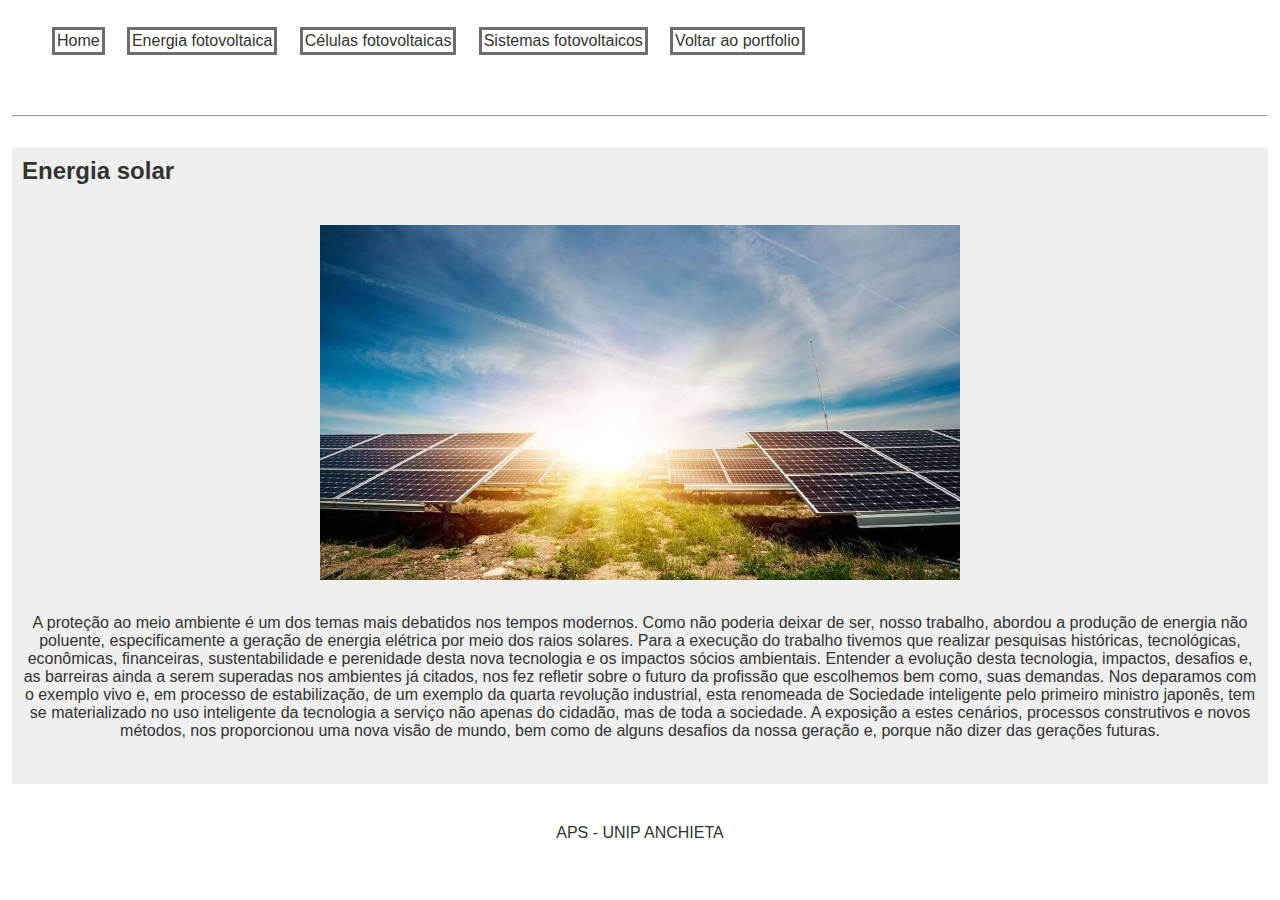
<file: index.html>
<html>
<head>
<meta charset="utf-8">
<title>ATPS - HOME</title>
<!--###############################################-->
<!--     Importação de arquivo CSS externo com     -->
<!--			 informações sobre Layout          -->
<!--###############################################-->
<link rel="stylesheet" type="text/css" href="_css/principal.css">
<!--###############################################-->

</head>

<body>
	<nav id="menu">

      <table width="100%" border="0" cellpadding="10">
        
          <tr>
            <td height="93">
        <!--###############################################-->
        <!--  A tag <ul> define uma lista não ordenada     -->
        <!--###############################################-->
            <ul>
        <!--###############################################-->
                    <a href="#" target="_self">Home</a>&nbsp;&nbsp;&nbsp;&nbsp;
                    <a href="energia_foto.html" target="_self">Energia fotovoltaica</a>&nbsp;&nbsp;&nbsp;&nbsp;
                    <a href="celulas.html" target="_self">Células fotovoltaicas</a>&nbsp;&nbsp;&nbsp;&nbsp;
                    <a href="sistemas.html" target="_self">Sistemas fotovoltaicos</a>&nbsp;&nbsp;&nbsp;&nbsp;
                    <a href="https://thur17.github.io/index.html" target="_self">Voltar ao portfolio</a>&nbsp;&nbsp;&nbsp;&nbsp;</a>
             </ul>
            </td>
          </tr>
          <tr>
            <td><hr></td>
          </tr>
          <tr>
            <td align="center" valign="top"><table width="100%" height="482" border="0" cellpadding="10" cellspacing="0">
              <tr>
                <td height="50" bgcolor="#EFEFEF"><h2>Energia solar</h2></td>
              </tr>
              <tr>
                <td height="432" align="center" valign="top" bgcolor="#EFEFEF"><p><img src="img/imggg.jpg" width="640" height="355">                  </p>
                  <p><br>
                A proteção ao meio ambiente é um dos temas mais debatidos nos tempos modernos. Como não poderia deixar de ser, nosso trabalho, abordou a produção de energia não poluente, especificamente a geração de energia elétrica por meio dos raios solares.
Para a execução do trabalho tivemos que realizar pesquisas históricas, tecnológicas, econômicas, financeiras, sustentabilidade e perenidade desta nova tecnologia e os impactos sócios ambientais.
Entender a evolução desta tecnologia, impactos, desafios e, as barreiras ainda a serem superadas nos ambientes já citados, nos fez refletir sobre o futuro da profissão que escolhemos bem como, suas demandas.
Nos deparamos com o exemplo vivo e, em processo de estabilização, de um exemplo da quarta revolução industrial, esta renomeada de Sociedade inteligente pelo primeiro ministro japonês, tem se materializado no uso inteligente da tecnologia a serviço não apenas do cidadão, mas de toda a sociedade.
A exposição a estes cenários, processos construtivos e novos métodos, nos proporcionou uma nova visão de mundo, bem como de alguns desafios da nossa geração e, porque não dizer das gerações futuras.
                  </p>                  <p>&nbsp;</p></td>
              </tr>
            </table>
              <br></td>
          </tr>
          <tr>
            <td align="center" valign="top">APS - UNIP ANCHIETA</td>
          </tr>
      </table>


</nav>
</body>
</html>
</file>
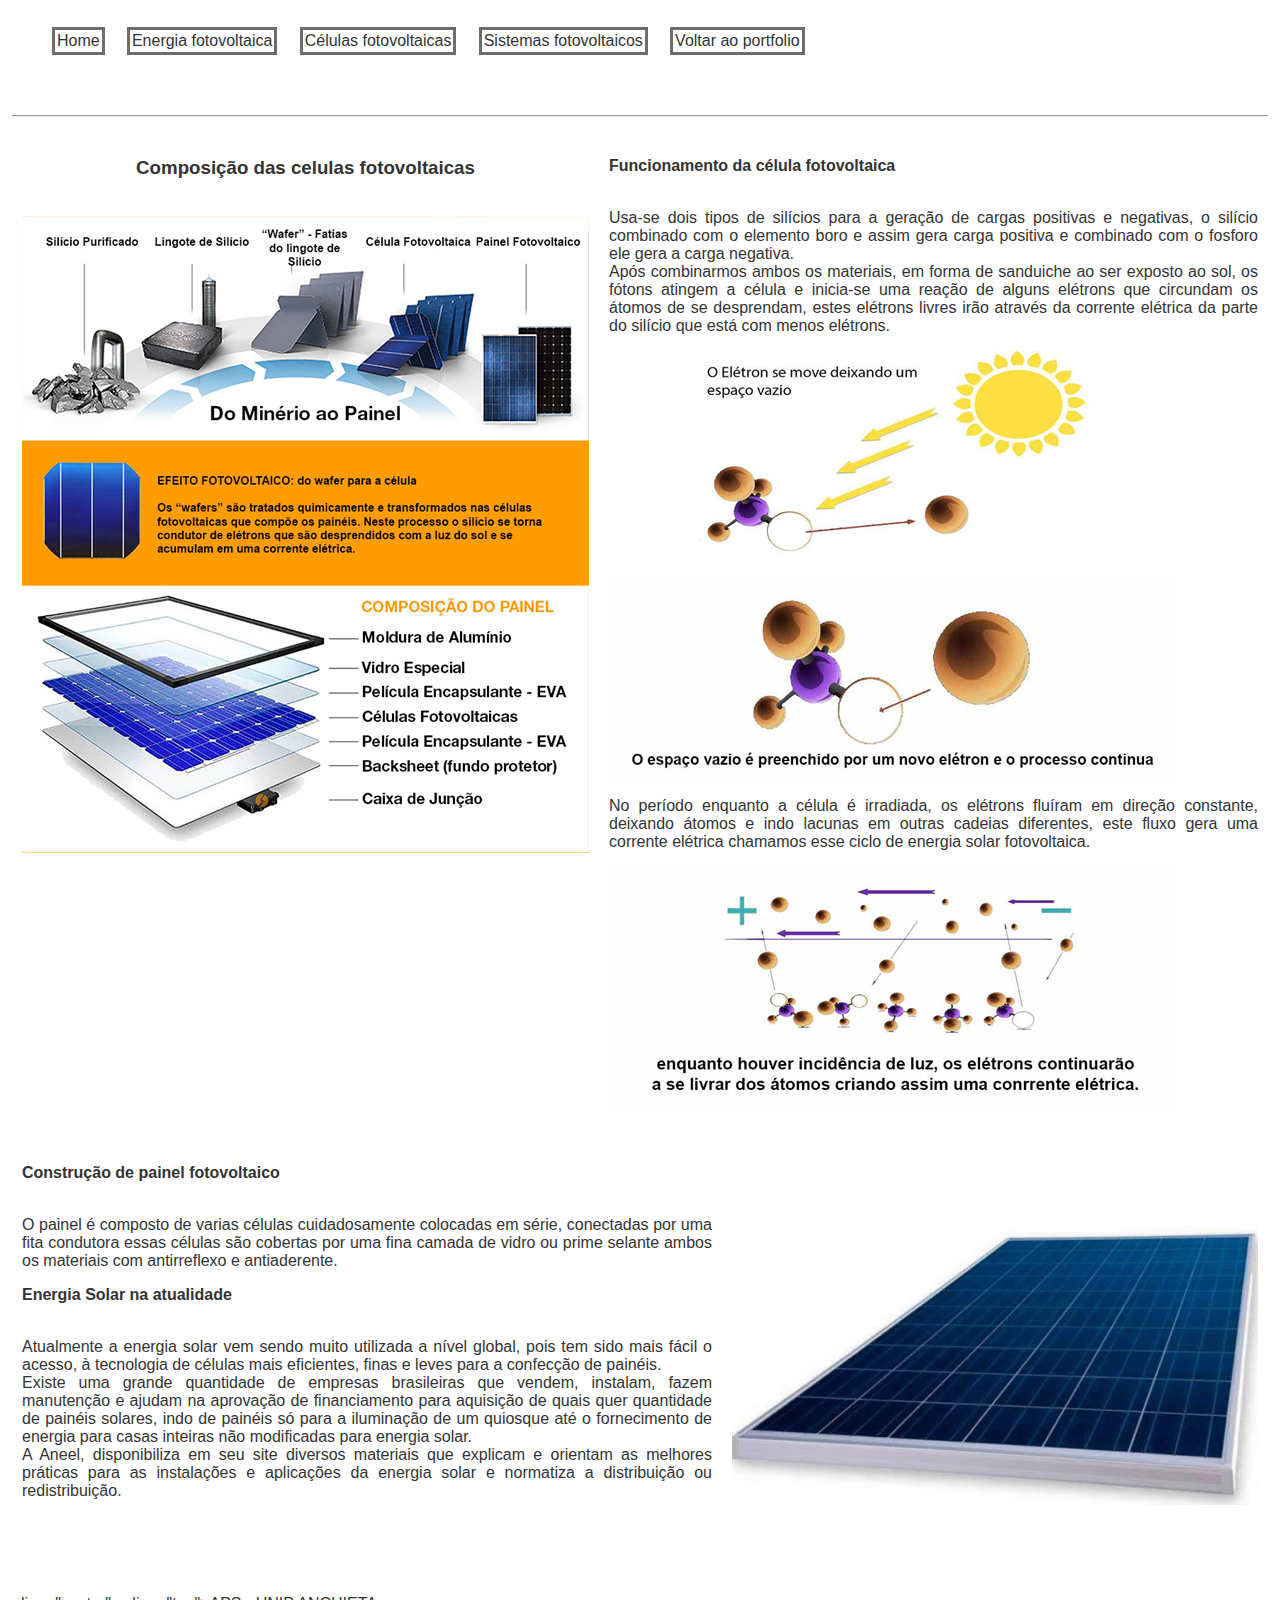
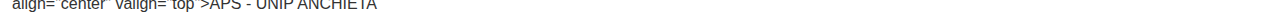
<file: celulas.html>
<html>
<head>
<meta charset="utf-8">
<title>ATPS - Celulas fotovoltaicas</title>
<!--###############################################-->
<!--     Importação de arquivo CSS externo com     -->
<!--			 informações sobre Layout          -->
<!--###############################################-->
<link rel="stylesheet" type="text/css" href="_css/principal.css">
<!--###############################################-->

</head>

<body>
	<nav id="menu">

      <table width="100%" border="0" cellpadding="10">
        
          <tr>
            <td height="93">
        <!--###############################################-->
        <!--  A tag <ul> define uma lista não ordenada     -->
        <!--###############################################-->
            <ul>
        <!--###############################################-->
        <a href="#" target="_self">Home</a>&nbsp;&nbsp;&nbsp;&nbsp;
        <a href="energia_foto.html" target="_self">Energia fotovoltaica</a>&nbsp;&nbsp;&nbsp;&nbsp;
        <a href="celulas.html" target="_self">Células fotovoltaicas</a>&nbsp;&nbsp;&nbsp;&nbsp;
        <a href="sistemas.html" target="_self">Sistemas fotovoltaicos</a>&nbsp;&nbsp;&nbsp;&nbsp;
        <a href="https://thur17.github.io/index.html" target="_self">Voltar ao portfolio</a>&nbsp;&nbsp;&nbsp;&nbsp;</a>
             </ul>
            </td>
          </tr>
          <tr>
            <td><hr></td>
          </tr>
          <tr>
            <td align="center" valign="top"><table width="100%" height="707" border="0" cellpadding="10" cellspacing="0">
              <tr>
                <td width="38%" height="657" align="center" valign="top"><h3>Composição das celulas fotovoltaicas </h3>
                  <p><br>                  
                    <img src="img/comp.png" alt="" width="567" height="224"><br>                  
                <img src="img/comp2.png" width="567" height="413"></p></td>
                <td width="62%" align="justify" valign="top"><p><strong>Funcionamento da célula fotovoltaica</strong></p>
                  <p><br>
                  Usa-se  dois tipos de silícios para a geração de cargas positivas e negativas, o  silício combinado com o elemento boro e assim gera carga positiva e combinado  com o fosforo ele gera a carga negativa.<br>
                Após  combinarmos ambos os materiais, em forma de sanduiche ao ser exposto ao sol, os  fótons atingem a célula e inicia-se uma reação de alguns elétrons que circundam  os átomos de se desprendam, estes elétrons livres irão através da corrente  elétrica da parte do silício que está com menos elétrons.</p>
                <p><img src="img/func1.png" alt="" width="567" height="210"></p>
                <p><img src="img/func2.png" alt="" width="567" height="204"></p>
                <p>No  período enquanto a célula é irradiada, os elétrons fluíram em direção  constante, deixando átomos e indo lacunas em outras cadeias diferentes, este  fluxo gera uma corrente elétrica chamamos esse ciclo de energia solar  fotovoltaica.</p>
                <p><img src="img/func3.png" alt="" width="567" height="241"></p></td>
              </tr>
            </table>
              <br>
              <br>
              <table width="100%" height="419" border="0" cellpadding="10" cellspacing="0">
                <tr>
                  <td width="68%" height="419" align="justify" valign="top"><p><strong>Construção de painel fotovoltaico</strong></p>
                    <p><br>
                  O  painel é composto de varias células cuidadosamente colocadas em série,  conectadas por uma fita condutora essas células são cobertas por uma fina  camada de vidro ou prime selante ambos os materiais com antirreflexo e  antiaderente.</p>
                  <p><strong>Energia Solar na atualidade </strong></p>
                  <p><br>
                    Atualmente  a energia solar vem sendo muito utilizada a nível global, pois tem sido mais  fácil o acesso, à tecnologia de células mais eficientes, finas e leves para a  confecção de painéis.<br>
                    Existe  uma grande quantidade de empresas brasileiras que vendem, instalam, fazem  manutenção e ajudam na aprovação de financiamento para aquisição de quais quer  quantidade de painéis solares, indo de painéis só para a iluminação de um  quiosque até o fornecimento de energia para casas inteiras não modificadas para  energia solar.<br>
                  A Aneel, disponibiliza em seu site diversos materiais que  explicam e orientam as melhores práticas para as instalações e aplicações da  energia solar e normatiza a distribuição ou redistribuição.</p></td>
                  <td width="32%" align="center"><p><img src="img/pain0.jpg" width="526" height="282"></p></td>
                </tr>
            </table></td>
          </tr>
          <tr>
            <td>align="center" valign="top">APS - UNIP ANCHIETA</td>
          </tr>
      </table>


</nav>
</body>
</html>
</file>
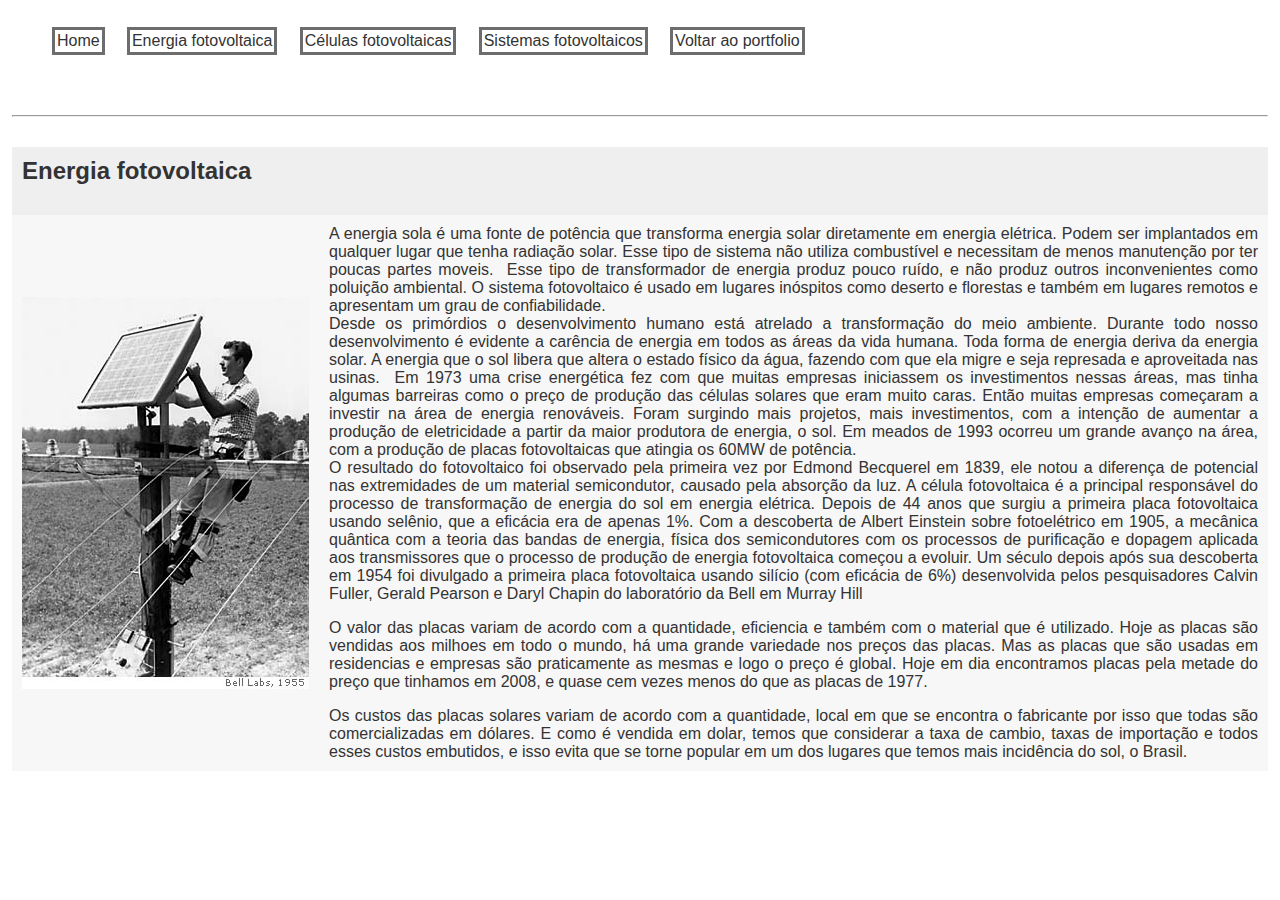
<file: energia_foto.html>
<html>
<head>
<meta charset="utf-8">
<title>ATPS - Energia fotovoltaica</title>
<!--###############################################-->
<!--     Importação de arquivo CSS externo com     -->
<!--			 informações sobre Layout          -->
<!--###############################################-->
<link rel="stylesheet" type="text/css" href="_css/principal.css">
<!--###############################################-->

</head>

<body>
	<nav id="menu">

      <table width="100%" border="0" cellpadding="10">
        
          <tr>
            <td height="93">
        <!--###############################################-->
        <!--  A tag <ul> define uma lista não ordenada     -->
        <!--###############################################-->
            <ul>
        <!--###############################################-->
        <a href="#" target="self">Home</a>&nbsp;&nbsp;&nbsp;&nbsp;
        <a href="energia_foto.html" target="_self">Energia fotovoltaica</a>&nbsp;&nbsp;&nbsp;&nbsp;
        <a href="celulas.html" target="_self">Células fotovoltaicas</a>&nbsp;&nbsp;&nbsp;&nbsp;
        <a href="sistemas.html" target="_self">Sistemas fotovoltaicos</a>&nbsp;&nbsp;&nbsp;&nbsp;
        <a href="https://thur17.github.io/index.html" target="_self">Voltar ao portfolio</a>&nbsp;&nbsp;&nbsp;&nbsp;</a>
             </ul>
            </td>
          </tr>
          <tr>
            <td><hr></td>
          </tr>
          <tr>
            <td align="center" valign="top"><table width="100%" height="536" border="0" cellpadding="10" cellspacing="0">
              <tr>
                <td height="50" colspan="2" bgcolor="#EFEFEF"><h2>Energia fotovoltaica</h2></td>
              </tr>
              <tr>
                <td width="22%" height="328" align="center" valign="middle" bgcolor="#F7F7F7"><img src="img/bu_so01.jpg" width="287" height="392"></td>
                <td width="78%" align="justify" bgcolor="#F7F7F7"><p>A energia sola é uma fonte de potência que transforma energia solar diretamente em  energia elétrica. Podem ser implantados em qualquer lugar que tenha radiação  solar. Esse tipo de sistema não utiliza combustível e necessitam de menos manutenção  por ter poucas partes moveis.  Esse tipo  de transformador de energia produz pouco ruído, e não produz outros  inconvenientes como poluição ambiental. O sistema fotovoltaico é usado em  lugares inóspitos como deserto e florestas e também em lugares remotos e  apresentam um grau de confiabilidade.<br>
Desde os primórdios o desenvolvimento humano está  atrelado a transformação do meio ambiente. Durante todo nosso desenvolvimento é  evidente a carência de energia em todos as áreas da vida humana. Toda forma de  energia deriva da energia solar. A energia que o sol libera que altera o estado  físico da água, fazendo com que ela migre e seja represada e aproveitada nas  usinas.  Em 1973 uma crise energética fez  com que muitas empresas iniciassem os investimentos nessas áreas, mas tinha  algumas barreiras como o preço de produção das células solares que eram muito  caras. Então muitas empresas começaram a investir na área de energia  renováveis. Foram surgindo mais projetos, mais investimentos, com a intenção de  aumentar a produção de eletricidade a partir da maior produtora de energia, o  sol. Em meados de 1993 ocorreu um grande avanço na área, com a produção de  placas fotovoltaicas que atingia os 60MW de potência.<br>
O resultado do fotovoltaico foi observado pela  primeira vez por Edmond Becquerel em 1839, ele notou a diferença de potencial  nas extremidades de um material semicondutor, causado pela absorção da luz. A  célula fotovoltaica é a principal responsável do processo de transformação de  energia do sol em energia elétrica. Depois de 44 anos que surgiu a primeira  placa fotovoltaica usando selênio, que a eficácia era de apenas 1%. Com a  descoberta de Albert Einstein sobre fotoelétrico em 1905, a mecânica quântica  com a teoria das bandas de energia, física dos semicondutores com os processos  de purificação e dopagem aplicada aos transmissores que o processo de produção  de energia fotovoltaica começou a evoluir. Um século depois após sua descoberta  em 1954 foi divulgado a primeira placa fotovoltaica usando silício (com  eficácia de 6%) desenvolvida pelos pesquisadores Calvin Fuller, Gerald Pearson  e Daryl Chapin do laboratório da Bell em Murray Hill</p>
                  <p>O valor das placas variam de acordo com a quantidade,  eficiencia e também com o material que é utilizado. Hoje as placas são vendidas  aos milhoes em todo o mundo, há uma grande variedade nos preços das placas. Mas  as placas que são usadas em residencias e empresas são praticamente as mesmas e  logo o preço é global. Hoje em dia encontramos placas pela metade do preço que  tinhamos em 2008, e quase cem vezes menos do que as placas de 1977.</p>
Os custos das placas  solares variam de acordo com a quantidade, local em que se encontra o  fabricante por isso que todas são comercializadas em dólares. E como é vendida  em dolar, temos que considerar a taxa de cambio, taxas de importação e todos  esses custos embutidos, e isso evita que se torne popular em um dos lugares que  temos mais incidência do sol, o Brasil.</td>
              </tr>
            </table>
            <br></td>
          </tr>
          <tr>
            
          </tr>
      </table>


</nav>
</body>
</html>
</file>
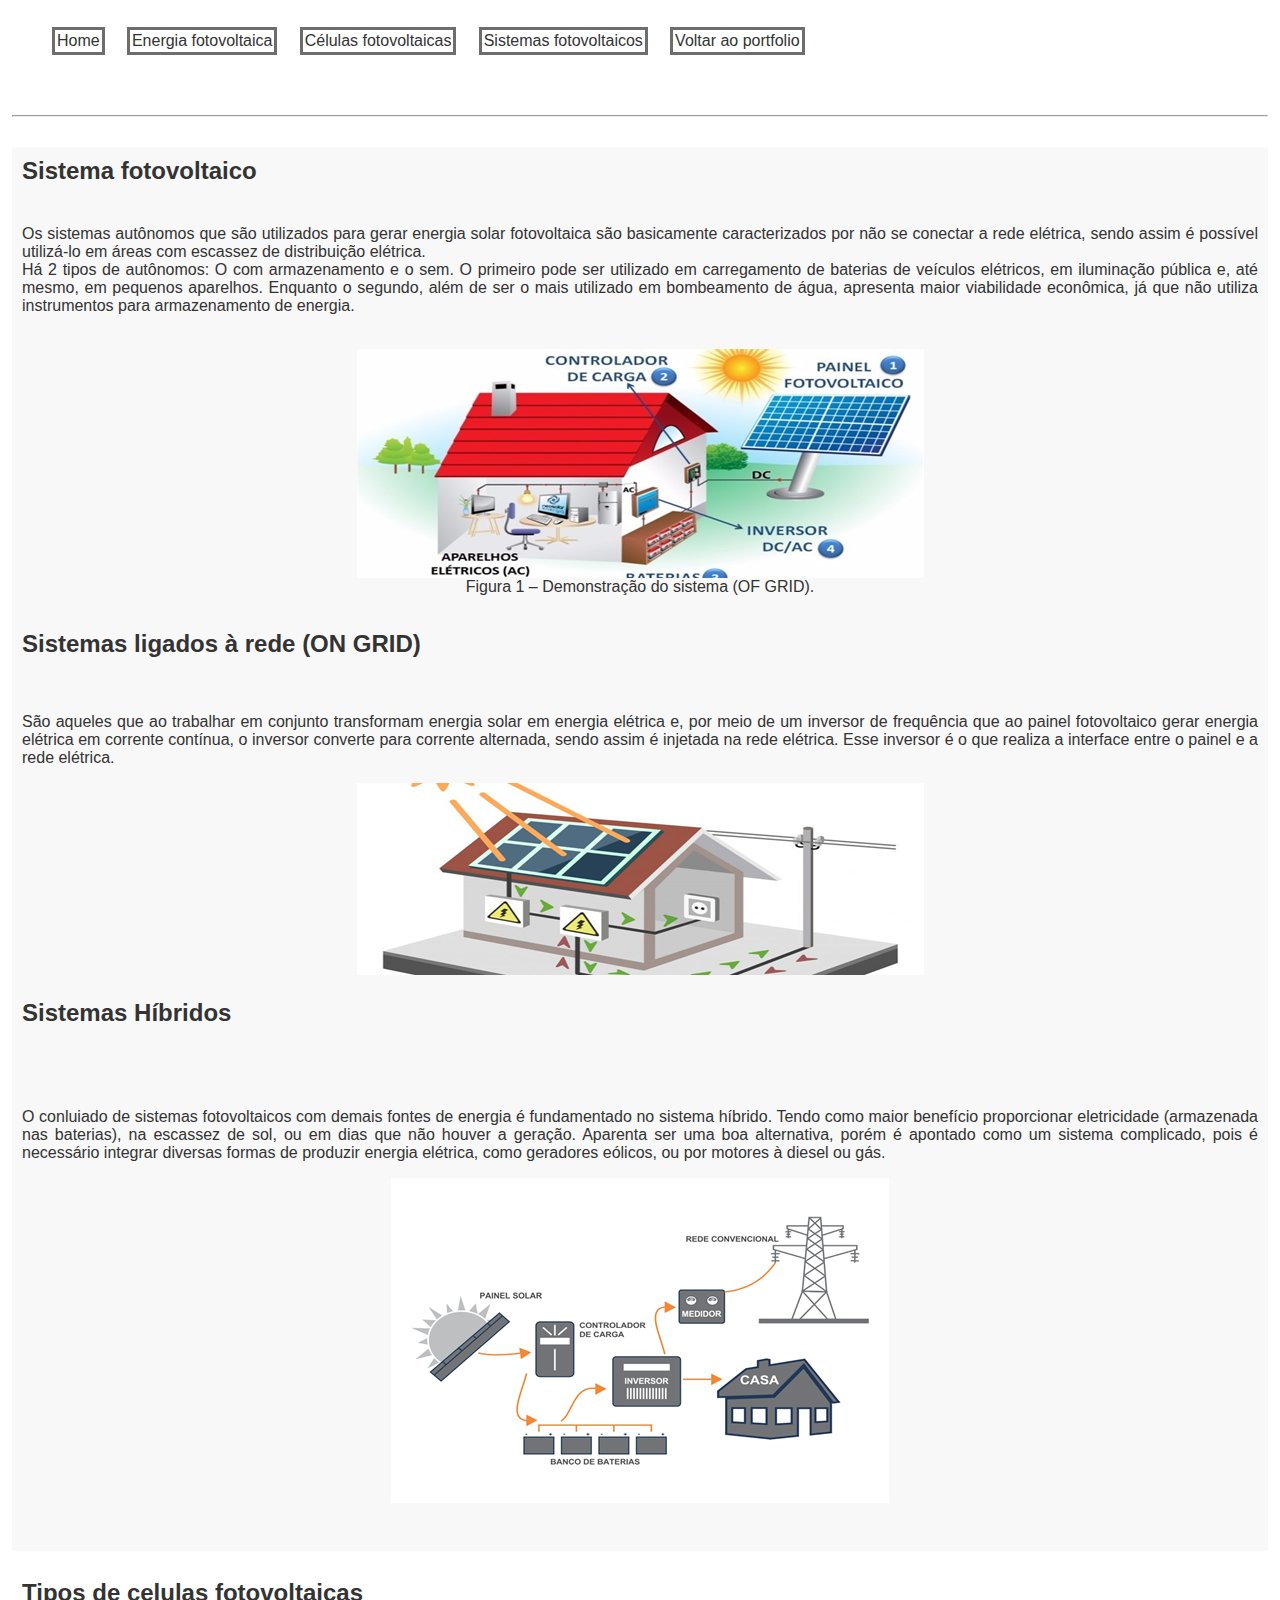
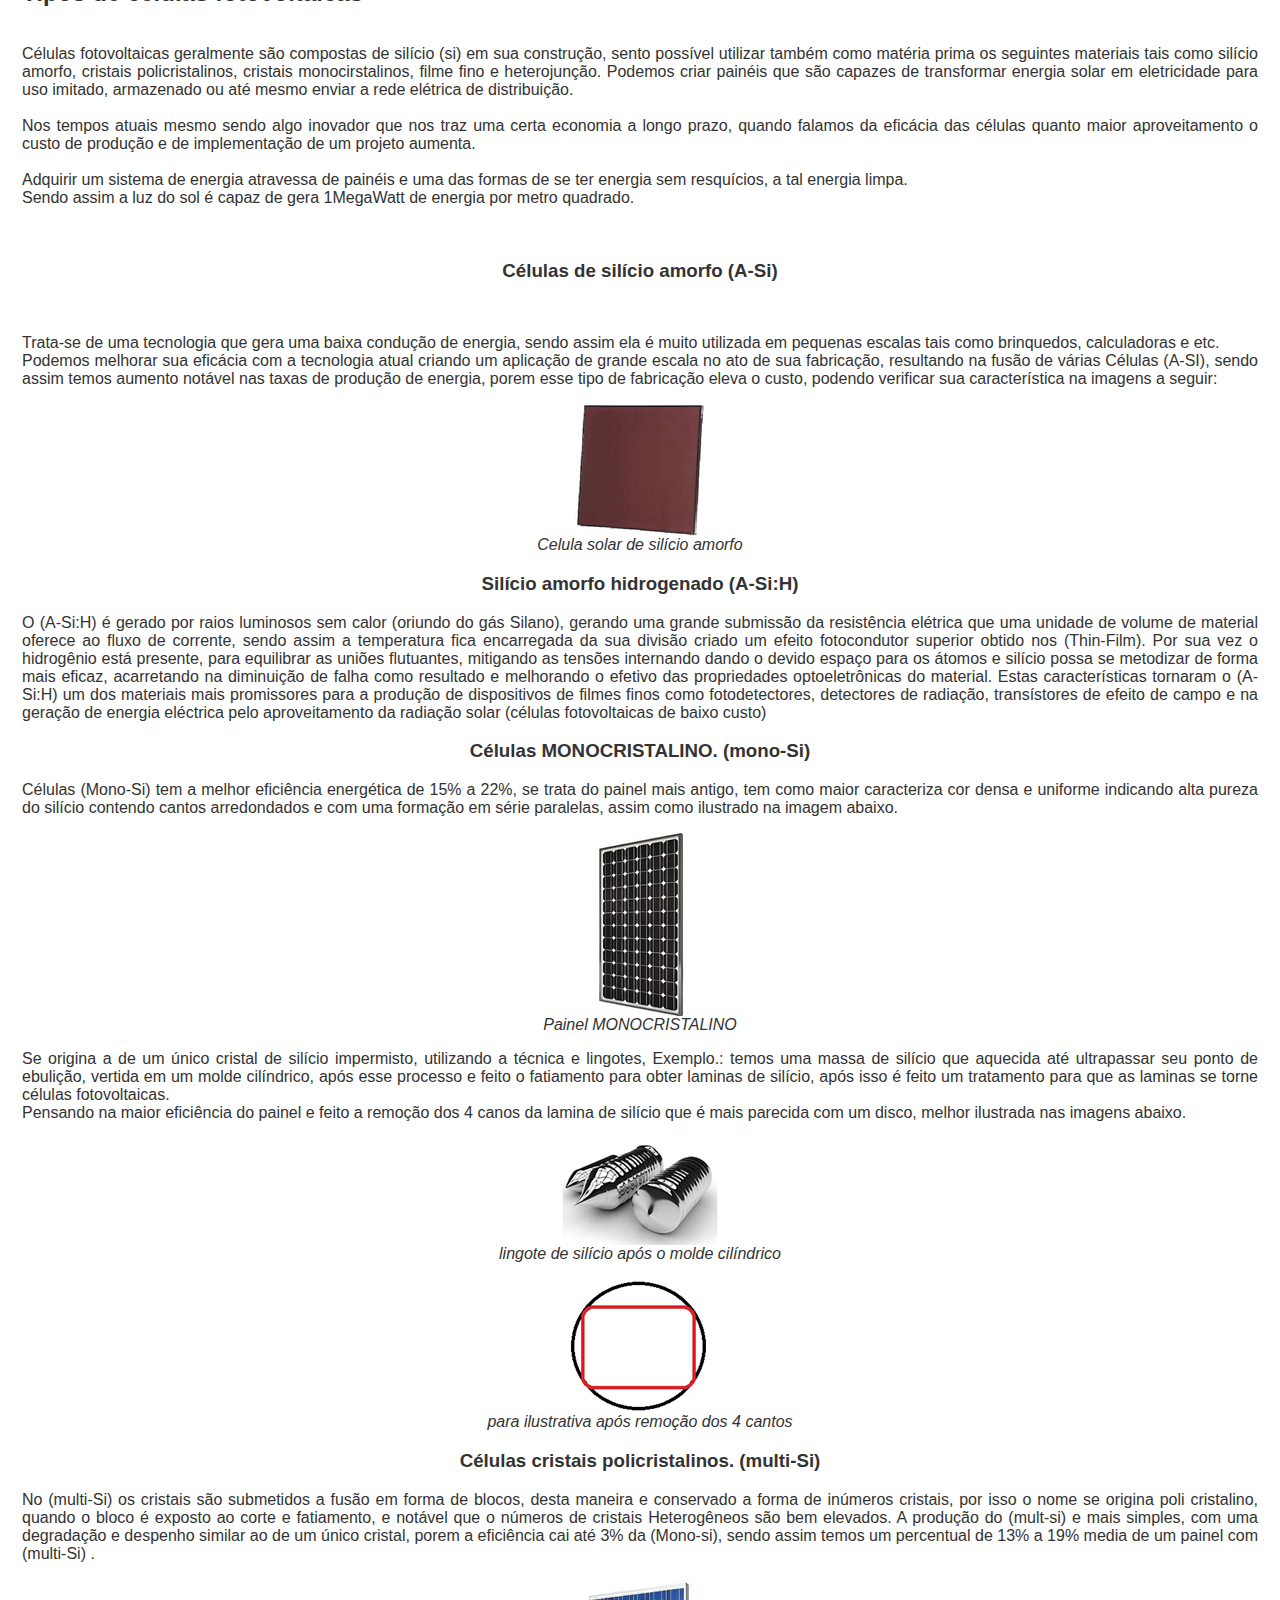
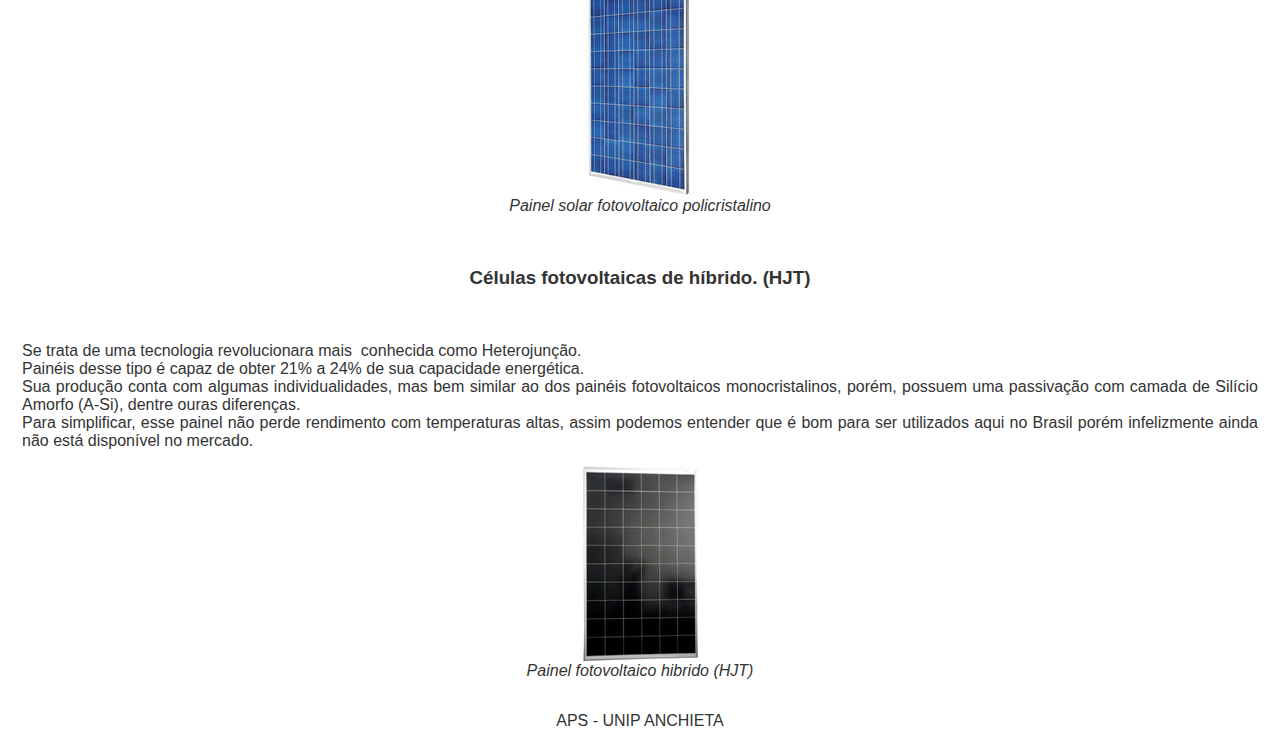
<file: sistemas.html>
<html>
<head>
<meta charset="utf-8">
<title>ATPS - Sistema fotovoltaicos</title>
<!--###############################################-->
<!--     Importação de arquivo CSS externo com     -->
<!--			 informações sobre Layout          -->
<!--###############################################-->
<link rel="stylesheet" type="text/css" href="_css/principal.css">
<!--###############################################-->

</head>

<body>
	<nav id="menu">

      <table width="100%" border="0" cellpadding="10">
        
          <tr>
            <td height="93">
        <!--###############################################-->
        <!--  A tag <ul> define uma lista não ordenada     -->
        <!--###############################################-->
            <ul>
        <!--###############################################-->
        <a href="#" target="_self">Home</a>&nbsp;&nbsp;&nbsp;&nbsp;
        <a href="energia_foto.html" target="_self">Energia fotovoltaica</a>&nbsp;&nbsp;&nbsp;&nbsp;
        <a href="celulas.html" target="_self">Células fotovoltaicas</a>&nbsp;&nbsp;&nbsp;&nbsp;
        <a href="sistemas.html" target="_self">Sistemas fotovoltaicos</a>&nbsp;&nbsp;&nbsp;&nbsp;
        <a href="https://thur17.github.io/index.html" target="_self">Voltar ao portfolio</a>&nbsp;&nbsp;&nbsp;&nbsp;</a>
             </ul>
            </td>
          </tr>
          <tr>
            <td><hr></td>
          </tr>
          <tr>
            <td align="center" valign="top"><table width="100%" border="0" cellpadding="10" cellspacing="0">
              <tr>
                <td height="50" bgcolor="#F8F8F8"><h2>Sistema fotovoltaico</h2></td>
              </tr>
              <tr>
                <td height="328" align="center" valign="middle" bgcolor="#F8F8F8"><p align="justify">Os sistemas autônomos que são  utilizados para gerar energia solar fotovoltaica são basicamente caracterizados  por não se conectar a rede elétrica, sendo assim é possível utilizá-lo em áreas  com escassez de distribuição elétrica.<br>
                  Há  2 tipos de autônomos: O com armazenamento e o sem. O primeiro pode ser  utilizado em carregamento de baterias de veículos elétricos, em iluminação  pública e, até mesmo, em pequenos aparelhos. Enquanto o segundo, além de ser o  mais utilizado em bombeamento de água, apresenta maior viabilidade econômica,  já que não utiliza instrumentos para armazenamento de energia.</p>
                  <p><br>
                <img src="img/sistema.png" alt="" width="567" height="229"><br>
                Figura  1 – Demonstração do sistema (OF GRID).</p></td>
              </tr>
              <tr>
                <td height="97" align="left" valign="middle" bgcolor="#F8F8F8"><h2><strong>Sistemas  ligados à rede (ON GRID)</strong></h2></td>
              </tr>
              <tr>
                <td align="center" valign="middle" bgcolor="#F8F8F8"><p align="justify">São aqueles que ao trabalhar  em conjunto transformam energia solar em energia elétrica e, por meio de um  inversor de frequência que ao painel fotovoltaico gerar energia elétrica em  corrente contínua, o inversor converte para corrente alternada, sendo assim é  injetada na rede elétrica. Esse inversor é o que realiza a interface entre o  painel e a rede elétrica.</p>                  <img src="img/sistema2.png" alt="" width="567" height="192"></td>
              </tr>
              <tr>
                <td height="76" align="left" valign="middle" bgcolor="#F8F8F8"><h2><strong>Sistemas Híbridos</strong></h2></td>
              </tr>
              <tr>
                <td height="490" align="center" valign="middle" bgcolor="#F8F8F8"><p align="justify">O conluiado de sistemas  fotovoltaicos com demais fontes de energia é fundamentado no sistema híbrido.  Tendo como maior benefício proporcionar eletricidade (armazenada nas baterias),  na escassez de sol, ou em dias que não houver a geração.
Aparenta ser uma boa  alternativa, porém é apontado como um sistema complicado, pois é necessário  integrar diversas formas de produzir energia elétrica, como geradores eólicos,  ou por motores à diesel ou gás.</p>                  <img src="img/sistema3.png" alt="" width="498" height="325"></td>
              </tr>
            </table>
              <br>

              <table width="100%" border="0" cellpadding="10" cellspacing="0">
                <tr>
                  <td align="center"><h2 align="left"><strong>Tipos de celulas fotovoltaicas</strong></h2>
                    <p align="justify"> <br>
                   Células fotovoltaicas geralmente são compostas de silício (si) em sua  construção, sento possível utilizar também como matéria prima os seguintes  materiais tais como silício amorfo, cristais policristalinos, cristais  monocirstalinos, filme fino e heterojunção.
Podemos criar painéis  que são capazes de transformar energia solar em eletricidade para uso imitado,  armazenado ou até mesmo enviar a rede elétrica de distribuição. <br>
<br>
Nos tempos atuais mesmo sendo algo inovador que nos traz uma certa economia a  longo prazo, quando falamos da eficácia das células quanto maior aproveitamento  o custo de produção e de implementação de um projeto aumenta.<br>
<br>
Adquirir um sistema de energia atravessa de painéis e uma das formas de se ter  energia sem resquícios, a tal energia limpa.<br>
Sendo assim a luz do sol é capaz de gera 1MegaWatt de energia por metro  quadrado. </p>
                    <p>&nbsp;</p>
                    <h3>Células de silício  amorfo (A-Si)</h3><br>

                    <p align="justify">Trata-se de uma  tecnologia que gera uma baixa condução de energia, sendo assim ela é muito  utilizada em pequenas escalas tais como brinquedos, calculadoras e etc.<br>
Podemos melhorar sua eficácia com a tecnologia atual criando um aplicação de  grande escala no ato de sua fabricação, resultando na fusão de várias Células  (A-SI), sendo assim temos aumento notável nas taxas de produção de energia,  porem esse tipo de fabricação eleva o custo, podendo verificar sua  característica na imagens a seguir:</p>
                  <p><img src="img/cfos.png" alt="" width="180" height="132"><br>
                    <em>Celula solar de  silício amorfo</em>                    </p>

                  <h3>Silício amorfo hidrogenado (A-Si:H)</h3>

                  <p align="justify">O (A-Si:H) é gerado por raios luminosos sem calor (oriundo do gás Silano),
gerando uma grande submissão da resistência elétrica que uma unidade de volume de material oferece ao fluxo de corrente, sendo assim a temperatura fica encarregada da sua divisão criado um efeito fotocondutor superior obtido nos (Thin-Film). 
Por sua vez o hidrogênio está presente, para equilibrar as uniões flutuantes, mitigando as tensões internando dando o devido espaço para os átomos e silício possa se metodizar de forma mais eficaz, acarretando na diminuição de falha como resultado e melhorando o efetivo das propriedades optoeletrônicas do material.
Estas características tornaram o (A-Si:H) um dos materiais mais promissores para a produção de dispositivos de filmes finos como fotodetectores, detectores de radiação, transístores de efeito de campo e na geração de energia eléctrica pelo aproveitamento da radiação solar (células fotovoltaicas de baixo custo)
</p>

                  <h3>Células MONOCRISTALINO. (mono-Si)</h3>

                  <p align="justify">Células (Mono-Si) tem a melhor eficiência energética de 15% a 22%, se  trata do painel mais antigo, tem como maior caracteriza cor densa e uniforme  indicando alta pureza do silício contendo cantos arredondados e com uma  formação em série paralelas, assim como ilustrado na imagem abaixo.</p>
                  <p><img src="img/pai03.png" alt="" width="144" height="183"><br>
                    <em>Painel MONOCRISTALINO</em>                  </p>

                  <p align="justify">Se origina a de um único cristal de silício impermisto, utilizando a  técnica e lingotes, Exemplo.: temos uma massa de silício que aquecida até  ultrapassar seu ponto de ebulição, vertida em um molde cilíndrico, após esse  processo e feito o fatiamento para obter laminas de silício, após isso é feito  um tratamento para que as laminas se torne células fotovoltaicas.<br>
Pensando na maior eficiência do painel e feito a remoção dos 4 canos da lamina  de silício que é mais parecida com um disco, melhor ilustrada nas imagens  abaixo. </p>
                  <p><img src="img/pin.png" alt="" width="206" height="107"><br>
                    <em>lingote de silício  após o molde cilíndrico </em>                  </p>
                  <p><img src="img/qua.png" alt="" width="143" height="134"><br>
                    <em>para ilustrativa após  remoção dos 4 cantos</em>                  </p>

                  <h3><strong>Células</strong> <strong>cristais policristalinos.</strong> <strong>(multi-Si)</strong></h3>

                  <p align="justify">No (multi-Si) os cristais são submetidos a fusão em forma de blocos, desta maneira e conservado a forma de inúmeros cristais, por isso o nome se origina poli cristalino, quando o bloco é exposto ao corte e fatiamento, e notável que o números de cristais Heterogêneos são bem elevados. 
A produção do (mult-si)  e mais simples, com uma degradação e despenho similar ao de um único cristal, porem a eficiência cai até 3% da (Mono-si), sendo assim temos um percentual de 13% a 19% media de um painel com (multi-Si) .
</p>
                  <p><img src="img/pai02.png" alt="" width="172" height="218"><br>
                    <em>Painel solar  fotovoltaico policristalino</em></p>
                  <p>&nbsp;</p>
                  <h3><strong>Células fotovoltaicas  de híbrido. (HJT)</strong> </h3>
                  <p>&nbsp;</p>
                  <p align="justify">Se trata de uma tecnologia revolucionara mais  conhecida como Heterojunção.<br>
Painéis desse tipo é capaz de obter 21% a 24% de sua capacidade energética. <br>
Sua produção conta com algumas individualidades, mas bem similar ao dos painéis  fotovoltaicos monocristalinos, porém, possuem uma passivação com camada de  Silício Amorfo (A-Si), dentre ouras diferenças.<br>
Para simplificar, esse painel não perde rendimento com temperaturas altas,  assim podemos entender que é bom para ser utilizados aqui no Brasil porém  infelizmente ainda não está disponível no mercado.</p>
                  <p><img src="img/pai01.png" alt="" width="137" height="196"><br>
                  <em>Painel fotovoltaico  hibrido (HJT)</em></p></td>
                </tr>
              </table></td>
          </tr>
          <tr>
            <td align="center" valign="top">APS - UNIP ANCHIETA</td>
          </tr>
      </table>


</nav>
</body>
</html>
</file>
<file: _css/principal.css>
@charset "utf-8";
body {
	margin-left: 0px;
	margin-top: 0px;
	margin-right: 0px;
	margin-bottom: 0px;
}
body,td,th {
	font-family: Verdana, Geneva, sans-serif;
	color: #333;
	height="432" 
	align= "center" ; 
	background-image: url(_img/imggg.jpg) width="640" height="355";

}
#topMenu {
	margin-left: 0px;
	margin-top: 0px;
	margin-right: 0px;
}
#menu ul a {
    padding: 2px ;
    display: inline-block;
    /* visual do link */
 /* background-color:#EDEDED;*/
	color: #333;
    text-decoration: none;
	border-style: solid;  
	border-color: #6D6D6D;
}	
#menu ul a:hover {
    border-style: solid;  
	border-color: #EA0000;
}

#clic a:active{
	    border-bottom:3px solid #EA0000;
}
</file>
